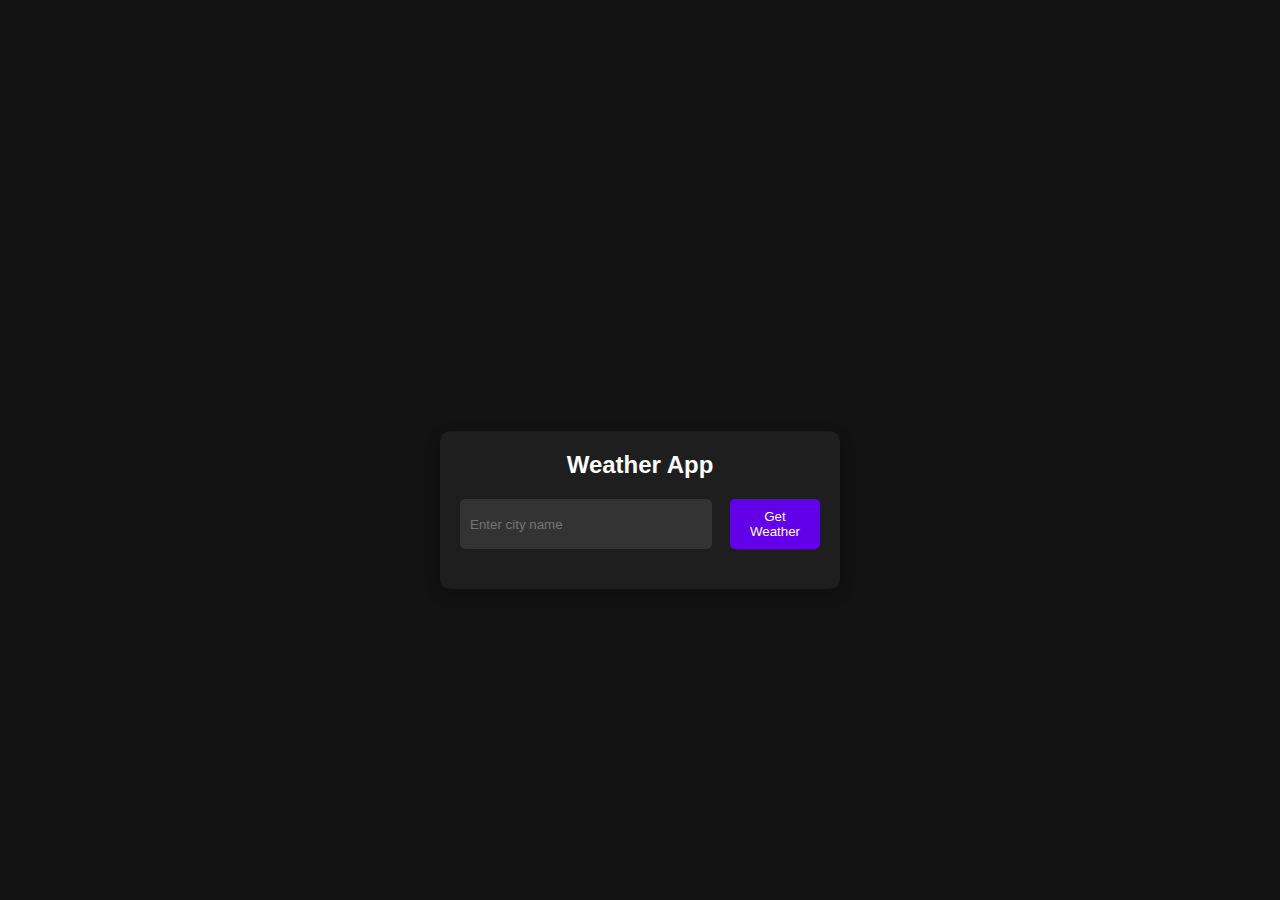
<file: index.html>
<!DOCTYPE html>
<html lang="en">
<head>
    <meta charset="UTF-8">
    <meta name="viewport" content="width=device-width, initial-scale=1.0">
    <title>Weather App</title>
    <link rel="stylesheet" href="nandu.css">
</head>
<body>
    <div class="container">
        <h1>Weather App</h1>
        <div class="input-container">
            <input type="text" id="city-input" placeholder="Enter city name">
            <button id="get-weather-btn">Get Weather</button>
        </div>
        <div id="weather-info" class="hidden">
            <h2 id="city-name"></h2>
            <p id="temperature"></p>
            <p id="description"></p>
            <p id="windspeed"></p>
        </div>
        <p id="error-message" class="hidden">City not found try again!!</p>
    </div>
    <script src="nikhitha.js"></script>
</body>
</html>
</file>
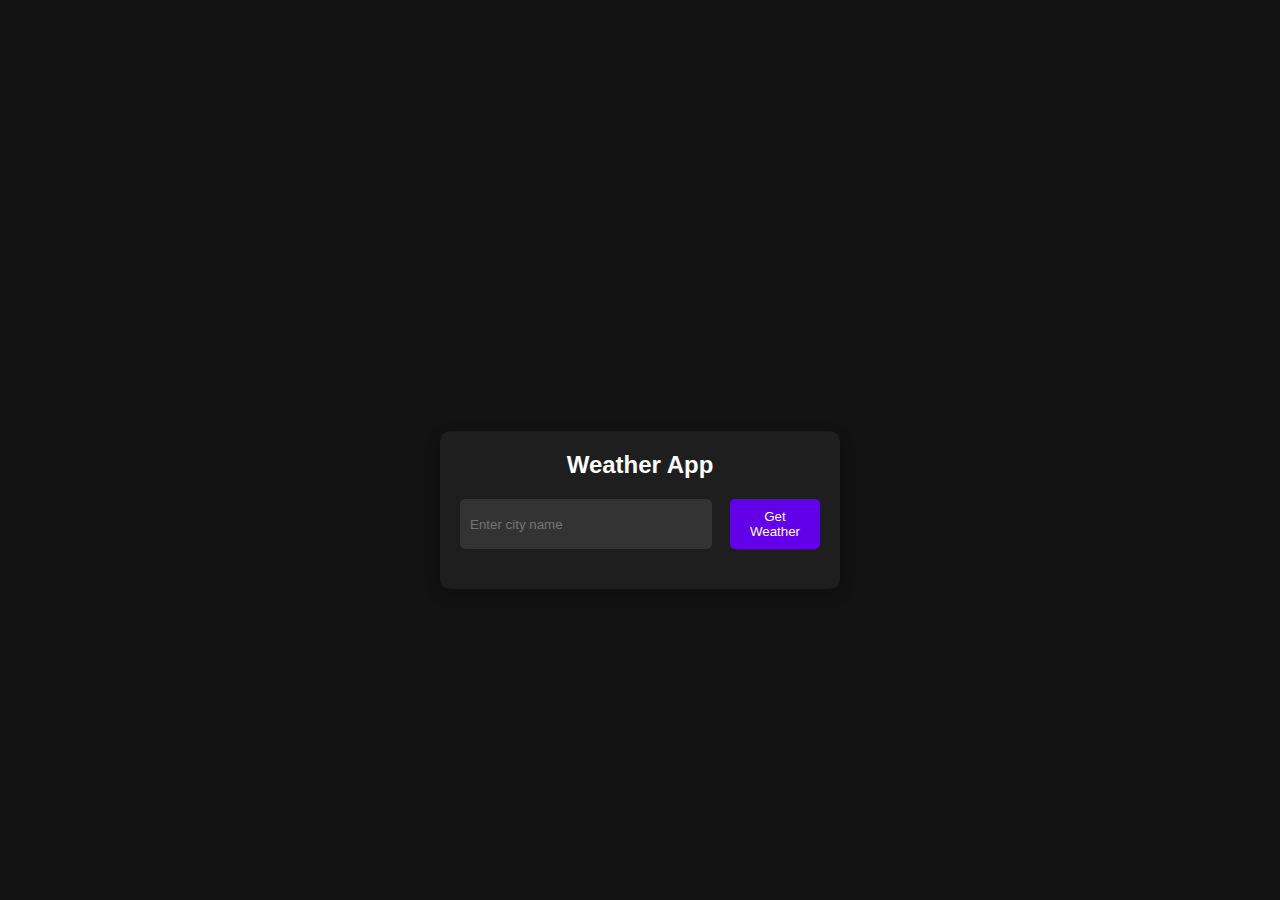
<file: shiva.html>
<!DOCTYPE html>
<html lang="en">
<head>
    <meta charset="UTF-8">
    <meta name="viewport" content="width=device-width, initial-scale=1.0">
    <title>Weather App</title>
    <link rel="stylesheet" href="nandu.css">
</head>
<body>
    <div class="container">
        <h1>Weather App</h1>
        <div class="input-container">
            <input type="text" id="city-input" placeholder="Enter city name">
            <button id="get-weather-btn">Get Weather</button>
        </div>
        <div id="weather-info" class="hidden">
            <h2 id="city-name"></h2>
            <p id="temperature"></p>
            <p id="description"></p>
            <p id="windspeed"></p>
        </div>
        <p id="error-message" class="hidden">City not found try again!!</p>
    </div>
    <script src="nikhitha.js"></script>
</body>
</html>
</file>
<file: nandu.css>
* {
    margin: 0;
    padding: 0;
    box-sizing: border-box;
}

body {
    font-family: Arial, sans-serif;
    background-color: #121212;
    color: #FFFFFF;
    display: flex;
    justify-content: center;
    align-items: center;
    height: 100vh;
}

.container {
    background-color: #1E1E1E;
    padding: 20px;
    border-radius: 10px;
    width: 400px;
    box-shadow: 0 5px 15px rgba(0, 0, 0, 0.2);
    text-align: center;
    margin-top: 120px;
    }
    
h1 {
    margin-bottom: 20px;
    font-size: 24px;
    }

.input-container {
        display: flex;
        justify-content: space-between;
        margin-bottom: 20px;
    }

    input[type="text"] {
        width: 70%;
        padding: 10px;
        background-color: #333333;
        border: none;
        border-radius: 5px; 
        color: #FFF;    
        outline: none;        
}

button {
    width: 25%;
    padding: 10px;
    background-color: #6200EA;
    border: none;
    border-radius: 5px;
    color: #FFF;
    cursor: pointer;
    transition: background-color 0.3s;   
}
    
button:hover{
    background-color: #3700B3;
}
#weather-info{
    margin-top:20px;
}
.hidden{
    display: none;
}
#error-message{
    color:#FF5722;
    margin-top: 20px;
}
</file>
